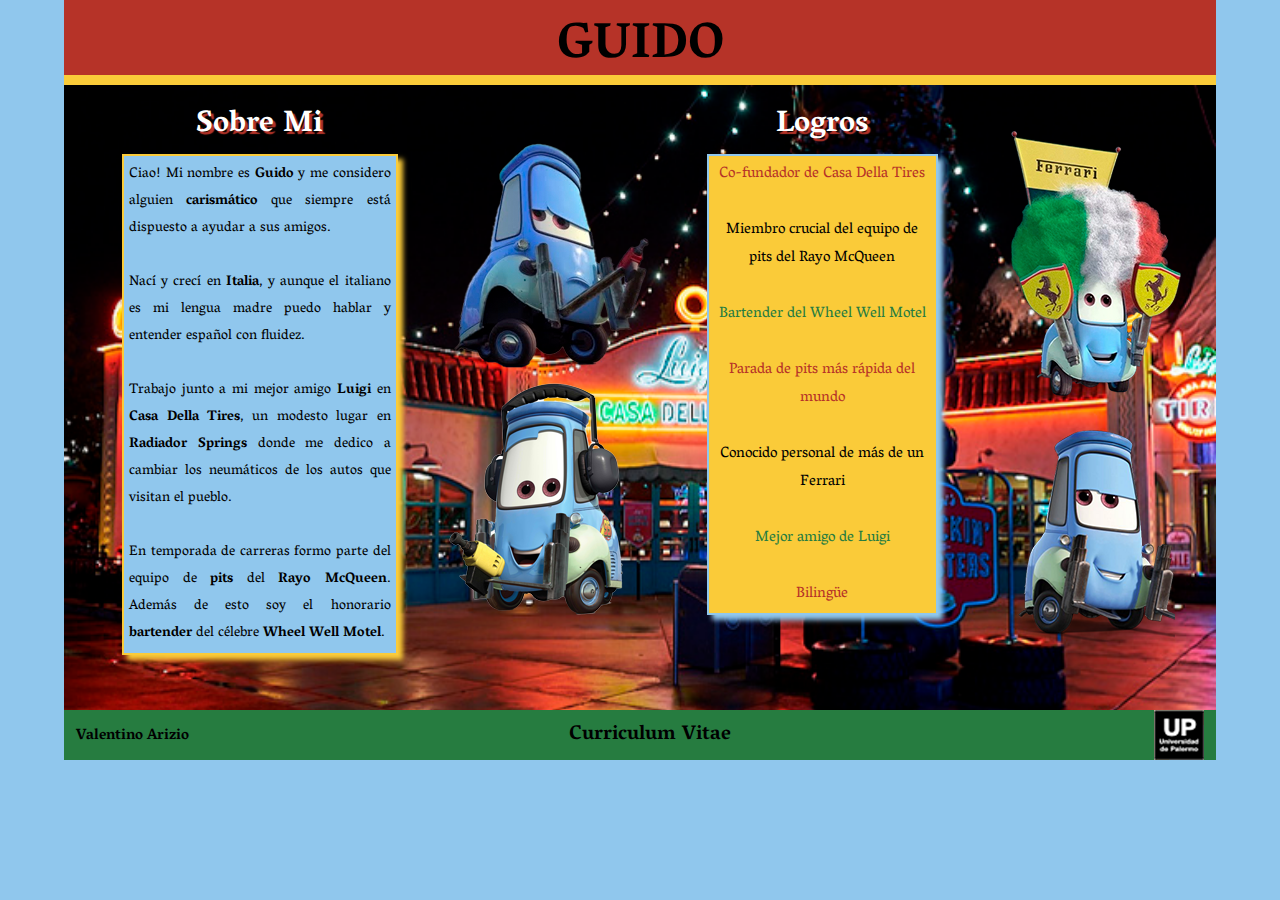
<file: index.html>
<!DOCTYPE html>
<html>
<head>
	<meta charset="utf-8">
	<title>Curriculum Vitae</title>
	<link rel="stylesheet" type="text/css" href="estilo.css">

	<meta name="viewport" content="width=device-width, initial-scale=1.0, user-scalable=no">

</head>
<body>
<main>
	<header> 
		<h1>GUIDO</h1> 
	</header>
	<nav></nav>
	<section>
		<div class="sobremi">
			<h3>Sobre Mi</h3> 
			<div id="parrafo1"><p>Ciao! Mi nombre es <b>Guido</b> y me considero alguien <b>carismático</b> que siempre está dispuesto a ayudar a sus amigos.
			<br>
			<br>
			Nací y crecí en <b>Italia</b>, y aunque el italiano es mi lengua madre puedo hablar y entender español con fluidez. 
			<br>
			<br>
			Trabajo junto a mi mejor amigo <b>Luigi</b> en <b>Casa Della Tires</b>, un modesto lugar en <b>Radiador Springs</b> donde me dedico a cambiar los neumáticos de los autos que visitan el pueblo. 
			<br>
			<br> 
			En temporada de carreras formo parte del equipo de <b>pits</b> del <b>Rayo McQueen</b>. Además de esto soy el honorario <b>bartender</b> del célebre <b>Wheel Well Motel</b>.</p></div>
		</div>

<div id="guido1"><img src="guido1.png" class="escondido1"></div>
<div id="guido2"><img src="guido2.png" class="escondido2"></div>
<div id="guidocombo"><img src="guidocombo.png" class="escondido3"></div>
<div id="guidocombo2"><img src="guidocombo2.png" class="escondido4"></div>
<div id="guidocombo3"><img src="guidocombo3.png" class="escondido5"></div>

<div class="logros">
	<h4>Logros</h4>
	<div id="parrafo2">
	<div id="logro1"><p>Co-fundador de Casa Della Tires</div> <br>
	<div id="logro2">Miembro crucial del equipo de pits del Rayo McQueen</div><br>
	<div id="logro3">Bartender del Wheel Well Motel</div><br>
	<div id="logro4">Parada de pits más rápida del mundo</div><br>
	<div id="logro5">Conocido personal de más de un Ferrari</div><br>
	<div id="logro6">Mejor amigo de Luigi</div><br>
	<div id="logro7">Bilingüe</div></p>
    </div>
</div>


	</section>

	<footer>
		<a style="text-decoration:none;" href="micrositio.html"><h2>Valentino Arizio</h2></a> 
		<h5>Curriculum Vitae</h5> 
		<div id="up"><img src="uplogo.jpg"></div>
	</footer>
</main>

</body>
</html>
</file>
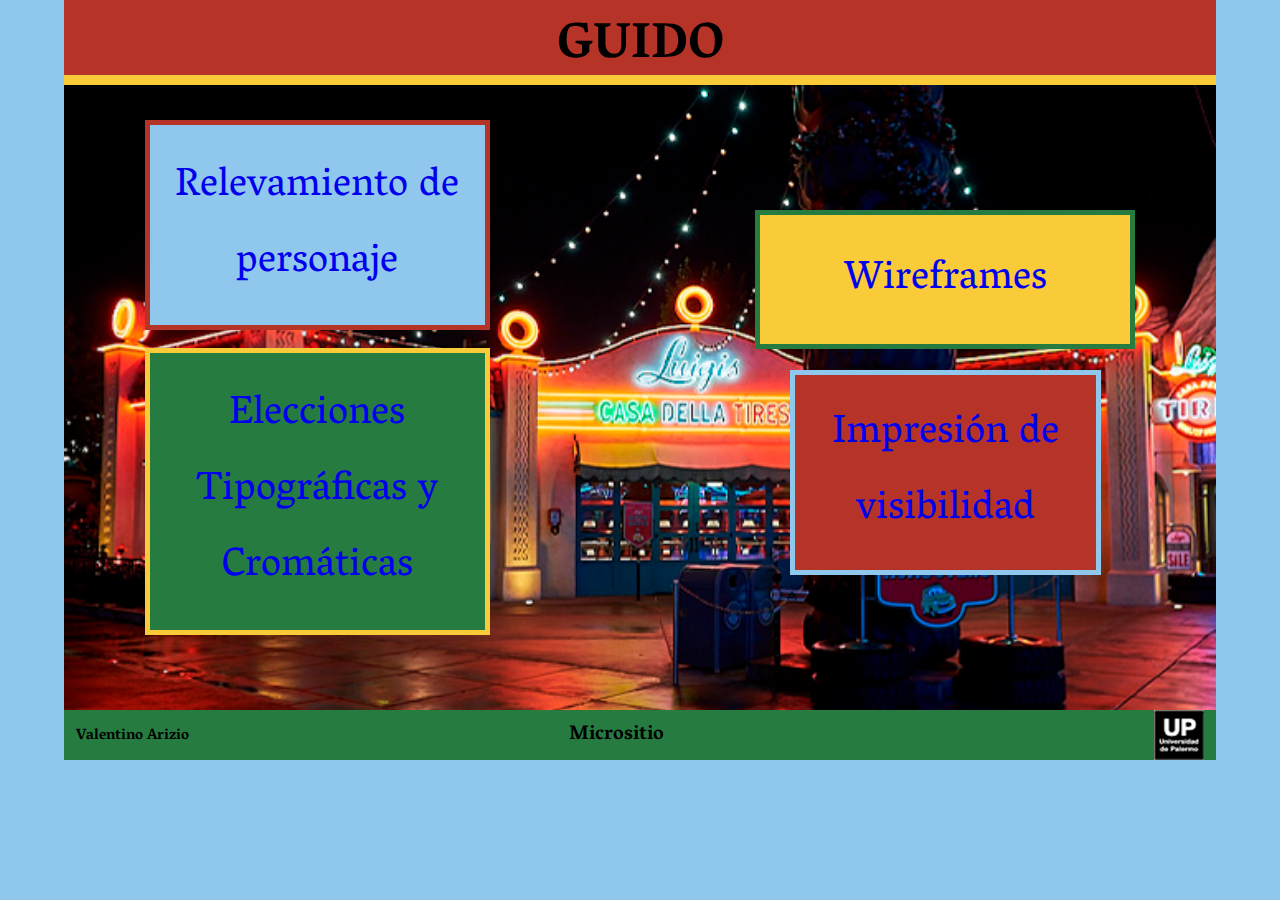
<file: micrositio.html>
<!DOCTYPE html>
<html>
<head>
	<meta charset="utf-8">
	<title>MicroSitio</title>
	<link rel="stylesheet" type="text/css" href="estilo.css">

	<meta name="viewport" content="width=device-width, initial-scale=1.0, user-scalable=no">


</head>
<body>
<main>
	<header><h1>GUIDO</h1> </header>
	<nav></nav>
	<section>
		<div class="relevamiento"><div id="relevamiento"> <a style="text-decoration: none;" href="relevamiento.pdf" target="blank">Relevamiento de personaje</a></div></div>
		<div class="tipocromo"><div id="tipocromo"><a style="text-decoration:none;" href="tipocromo.pdf" target="blank">Elecciones Tipográficas y Cromáticas</a></div></div>
		<div class="wireframes"><div id="wireframes"><a style="text-decoration:none;" href="wireframes.pdf"> Wireframes</a></div></div>
		<div class="visibilidad"><div id="visibilidad"><a style="text-decoration:none;" href="visibilidad.pdf" target="blank"> Impresión de visibilidad </a></div></div>
	</section>
	<footer>
		<a style="text-decoration:none;" href="index.html"><h2>Valentino Arizio</h2></a> 
		<h5>Micrositio</h5> 
		<div id="up"><img src="uplogo.jpg"></div>
	</footer>
</main>

</body>
</html>
</file>
<file: estilo.css>
@import url('https://fonts.googleapis.com/css2?family=Vesper+Libre&display=swap');

*{
	padding: 0;
	margin: 0;
	box-sizing: border-box;
}

@media (min-width: 1400px)   {


body{
	background-color: #90c7ed;
}

main{
	width: 90%;
	height: 760px;
	margin-right: auto;
	margin-left: auto;	
	font-family: 'Vesper Libre', serif;
}

header{
	width: 100%;
	height: 75px;
	background-color: #b63328;
}

nav{
	width: 100%;
	height: 10px;
	background-color: #facb39 ;
}

section{
	width: 100%;
	height: 625px ;
	background: url(fondo.jpg) 0 0 no-repeat;
	background-size: cover;

}

footer{
	width: 100%;
	height: 50px;
	background-color: #267c40;
}

h1{
	text-align: center;
	font-size: 50px;
}

.sobremi{
	width: 35%;
	float: left;
	padding: 1%;
	padding-left: 5%;
}

#parrafo1{
	color: #000000;
	background-color: rgb(144, 199, 237);
	padding: 2%;
	text-align: justify;
	border-color: #facb39;
	border-width: 2px;
	border-style: solid;
	box-shadow: 5px 5px 5px #facb39;
	font-size: 16px;
}

b{
	font-weight: bolder;
}

h3{
	color: #ffffff;
	text-align: center;
	text-shadow: 3px 3px 1px #b63328;
	font-size: 30px;
}

.escondido1{
	display: none;
}

.escondido3{
	display: none;
}

#guidocombo2{
	padding-top: 5%;
	padding-left: 2%;
	padding-right: 3%;
	float: left;
}

.logros{
	float: left;
	width: 23%;
	padding-top: 1%;
}

h4{
	color: #ffffff;
	text-align: center;
	text-shadow: 3px 3px 1px #b63328;
	font-size: 30px;
}

#parrafo2{
	background-color: #facb39;
	text-align: center;
	border-color: rgb(144, 199, 237);
	border-width: 2px;
	border-style: solid;
	box-shadow: 5px 5px 5px rgb(144, 199, 237);
	color: #ffffff;
	font-size: 17px;
	padding: 2%;
}

#logro1{
	color: #b63328;
}

#logro2{
	color: #000000;
}

#logro3{
	color: #267c40;
}

#logro4{
	color: #b63328;
}

#logro5{
	color: #000000;
}

#logro6{
	color: #267c40;
}

#logro7{
	color: #b63328;
}

#guidocombo3{
	float: right;
	padding-top: 4%;
	padding-right: 3%;

}

.escondido2{
	display: none;
}

h2{
	float: left;
	font-size: 15px;
	padding: 1%;
	color: #000000;
}

h5{
	float: left;
	font-size: 20px;
	text-align: center;
	padding-left: 35%;
	padding-top: 0.5%;

}

#up{
	float: right;
	margin-right: 1%;
}


.relevamiento{
	width: 40%;
	height: 20%;
	padding: 3%;
	padding-left: 7%;

}

#relevamiento{
	border: 5px solid #b63328;
	background-color: #90c7ed;
	font-size: 40px;
	text-align: center;
	padding: 7%;


}

#relevamiento:hover{
	background-color: #b63328;


}

.tipocromo{
	float: left;
	width: 40%;
	height: 20%;
	padding: 3%;
	padding-top: 12%;
	padding-left: 7%;

}

#tipocromo{
		border: 5px solid #facb39;
	background-color: #267c40;
	font-size: 40px;
	padding: 7%;
	text-align: center;
}

#tipocromo:hover{
	background-color: #facb39;
}

.wireframes{
	width: 40%;
	height: 20%;
	float: right;
	padding-right: 7%;

}

#wireframes{
		border: 5px solid #267c40;
	background-color: #facb39;
	color: white;
	font-size: 40px;
	text-align: center;
	padding: 7%;
}

#wireframes:hover{
	background-color: #267c40;
}

.visibilidad{
	width: 40%;
	height: 20%;
	float: right;
	padding: 3%;
	padding-right: 10%;
}

#visibilidad{
	border: 5px solid #90c7ed;
	background-color: #b63328;
	font-size: 40px;
	padding: 7%;
	text-align: center;

}

#visibilidad:hover{
	background-color:#90c7ed ;
	color: #000000;

}

}

@media (min-width: 1200px) and (max-width: 1399px)  {

body{
	background-color: #90c7ed;
}

main{
	width: 90%;
	height: 760px;
	margin-right: auto;
	margin-left: auto;	
	font-family: 'Vesper Libre', serif;
}

header{
	width: 100%;
	height: 75px;
	background-color: #b63328;
}

nav{
	width: 100%;
	height: 10px;
	background-color: #facb39 ;
}

section{
	width: 100%;
	height: 625px ;
	background: url(fondo.jpg) 0 0 no-repeat;
	background-size: cover;

}

footer{
	width: 100%;
	height: 50px;
	background-color: #267c40;
}

h1{
	text-align: center;
	font-size: 50px;
}

.sobremi{
	width: 30%;
	float: left;
	padding: 1%;
	padding-left: 5%;
}

#parrafo1{
	color: #000000;
	background-color: rgb(144, 199, 237);
	padding: 2%;
	text-align: justify;
	border-color: #facb39;
	border-width: 2px;
	border-style: solid;
	box-shadow: 5px 5px 5px #facb39;
	font-size: 14px;
}

b{
	font-weight: bolder;
}

h3{
	color: #ffffff;
	text-align: center;
	text-shadow: 3px 3px 1px #b63328;
	font-size: 30px;
}

.escondido1{
	display: none;
}

.escondido3{
	display: none;
}

#guidocombo2{
	padding-top: 5%;
	padding-left: 2%;
	padding-right: 3%;
	float: left;
}

.logros{
	float: left;
	width: 20%;
	padding-top: 1%;
}

h4{
	color: #ffffff;
	text-align: center;
	text-shadow: 3px 3px 1px #b63328;
	font-size: 30px;
}

#parrafo2{
	background-color: #facb39;
	text-align: center;
	border-color: rgb(144, 199, 237);
	border-width: 2px;
	border-style: solid;
	box-shadow: 5px 5px 5px rgb(144, 199, 237);
	color: #ffffff;
	font-size: 15px;
	padding: 2%;
}

#logro1{
	color: #b63328;
}

#logro2{
	color: #000000;
}

#logro3{
	color: #267c40;
}

#logro4{
	color: #b63328;
}

#logro5{
	color: #000000;
}

#logro6{
	color: #267c40;
}

#logro7{
	color: #b63328;
}

#guidocombo3{
	float: right;
	padding-top: 4%;
	padding-right: 3%;

}

.escondido2{
	display: none;
}

h2{
	float: left;
	font-size: 15px;
	padding: 1%;
	color: #000000;
}

h5{
	float: left;
	font-size: 20px;
	text-align: center;
	padding-left: 32%;
	padding-top: 0.5%;

}

#up{
	float: right;
	margin-right: 1%;
}

.relevamiento{
	width: 40%;
	height: 20%;
	padding: 3%;
	padding-left: 7%;

}

#relevamiento{
	border: 5px solid #b63328;
	background-color: #90c7ed;
	font-size: 40px;
	text-align: center;
	padding: 7%;


}

#relevamiento:hover{
	background-color: #b63328;


}

.tipocromo{
	float: left;
	width: 40%;
	height: 20%;
	padding: 3%;
	padding-top: 12%;
	padding-left: 7%;

}

#tipocromo{
		border: 5px solid #facb39;
	background-color: #267c40;
	font-size: 40px;
	padding: 7%;
	text-align: center;
}

#tipocromo:hover{
	background-color: #facb39;
}

.wireframes{
	width: 40%;
	height: 20%;
	float: right;
	padding-right: 7%;

}

#wireframes{
		border: 5px solid #267c40;
	background-color: #facb39;
	color: white;
	font-size: 40px;
	text-align: center;
	padding: 7%;
}

#wireframes:hover{
	background-color: #267c40;
}

.visibilidad{
	width: 40%;
	height: 20%;
	float: right;
	padding: 3%;
	padding-right: 10%;
}

#visibilidad{
	border: 5px solid #90c7ed;
	background-color: #b63328;
	font-size: 40px;
	padding: 7%;
	text-align: center;

}

#visibilidad:hover{
	background-color:#90c7ed ;
	color: #000000;

}

}


@media (min-width: 992px) and (max-width: 1199px)  {


body{
	background-color: #90c7ed;
}

main{
	width: 90%;
	height: 760px;
	margin-right: auto;
	margin-left: auto;	
	font-family: 'Vesper Libre', serif;
}

header{
	width: 100%;
	height: 75px;
	background-color: #b63328;
}

nav{
	width: 100%;
	height: 10px;
	background-color: #facb39 ;
}

section{
	width: 100%;
	height: 625px ;
	background: url(fondo.jpg) 0 0 no-repeat;
	background-size: cover;

}

footer{
	width: 100%;
	height: 50px;
	background-color: #267c40;
}

h1{
	text-align: center;
	font-size: 50px;
}

.sobremi{
	width: 40%;
	float: left;
	padding: 1%;
	padding-left: 5%;
}

#parrafo1{
	color: #000000;
	background-color: rgb(144, 199, 237);
	padding: 2%;
	text-align: justify;
	border-color: #facb39;
	border-width: 2px;
	border-style: solid;
	box-shadow: 5px 5px 5px #facb39;
	font-size: 15px;
}

h3{
	color: #ffffff;
	text-align: center;
	text-shadow: 3px 3px 1px #b63328;
	font-size: 30px;
}

#guidocombo{
	float: left;
	padding-top: 6%;
	padding-left: 3%;
	padding-right: 3%;

}

.escondido1{
	display: none;
}

.escondido2{
	display: none;
}

.escondido4{
	display: none;
}

.escondido5{
	display: none;
}

.logros{
	float: left;
	width: 25%;
	padding-top: 4%;
}

h4{
	color: #ffffff;
	text-align: center;
	text-shadow: 3px 3px 1px #b63328;
	font-size: 30px;
}

#parrafo2{
	background-color: #facb39;
	text-align: center;
	border-color: rgb(144, 199, 237);
	border-width: 2px;
	border-style: solid;
	box-shadow: 5px 5px 5px rgb(144, 199, 237);
	color: #ffffff;
	font-size: 15px;
	padding: 2%;
}

#logro1{
	color: #b63328;
}

#logro2{
	color: #000000;
}

#logro3{
	color: #267c40;
}

#logro4{
	color: #b63328;
}

#logro5{
	color: #000000;
}

#logro6{
	color: #267c40;
}

#logro7{
	color: #b63328;
}

h2{
	float: left;
	font-size: 15px;
	padding: 1%;
	color: #000000;
}

h5{
	float: left;
	font-size: 20px;
	text-align: center;
	padding-left: 32%;
	padding-top: 0.5%;

}

#up{
	float: right;
	margin-right: 1%;
}

.relevamiento{
	width: 40%;
	height: 20%;
	padding: 3%;
	padding-left: 7%;

}

#relevamiento{
	border: 5px solid #b63328;
	background-color: #90c7ed;
	font-size: 40px;
	text-align: center;
	padding: 7%;


}

#relevamiento:hover{
	background-color: #b63328;


}

.tipocromo{
	float: left;
	width: 40%;
	height: 20%;
	padding: 3%;
	padding-top: 12%;
	padding-left: 7%;

}

#tipocromo{
		border: 5px solid #facb39;
	background-color: #267c40;
	font-size: 40px;
	padding: 7%;
	text-align: center;
}

#tipocromo:hover{
	background-color: #facb39;
}

.wireframes{
	width: 40%;
	height: 20%;
	float: right;
	padding-right: 7%;

}

#wireframes{
	border: 5px solid #267c40;
	background-color: #facb39;
	color: white;
	font-size: 40px;
	text-align: center;
	padding: 7%;
}

#wireframes:hover{
	background-color: #267c40;
}

.visibilidad{
	width: 40%;
	height: 20%;
	float: right;
	padding: 3%;
	padding-right: 10%;
}

#visibilidad{
	border: 5px solid #90c7ed;
	background-color: #b63328;
	font-size: 40px;
	padding: 7%;
	text-align: center;

}

#visibilidad:hover{
	background-color:#90c7ed ;
	color: #000000;

}

}

@media (min-width: 768px) and (max-width: 991px) {

	body{
	background-color: #90c7ed;
}

main{
	width: 100%;
	height: 1000px;
	margin-right: auto;
	margin-left: auto;	
	font-family: 'Vesper Libre', serif;
}

header{
	width: 100%;
	height: 75px;
	background-color: #b63328;
}

nav{
	width: 100%;
	height: 10px;
	background-color: #facb39 ;
}

section{
	width: 100%;
	height: 865px ;
	background: url(fondo.jpg) 0 0 no-repeat;
	background-size: cover;

}

footer{
	width: 100%;
	height: 50px;
	background-color: #267c40;
}

h1{
	text-align: center;
	font-size: 50px;
}

.sobremi{
	width: 60%;
	float: left;
	padding-top: 2%;
	padding-left: 5%;
}

#parrafo1{
	color: #000000;
	background-color: rgb(144, 199, 237);
	padding: 2%;
	text-align: justify;
	border-color: #facb39;
	border-width: 2px;
	border-style: solid;
	box-shadow: 5px 5px 5px #facb39;
	font-size: 13px;
}

h3{
	color: #ffffff;
	text-align: center;
	text-shadow: 3px 3px 1px #000000;
	font-size: 20px;
	background-color: #b63328 ;
}

.escondido3{
	display: none;
}

.escondido4{
	display: none;
}

.escondido5{
	display: none;
}

#guido1{
	float: right;
	padding-top: 6%;
	padding-left: 5%;
	padding-right: 5%;
}

.logros{
	float: left;
	width: 60%;
	padding-left: 5%;
	padding-top: 3%;
}

h4{
	color: #ffffff;
	text-align: center;
	text-shadow: 3px 3px 1px #000000;
	font-size: 20px;
	background-color: #b63328 ;
}

#parrafo2{
	background-color: #facb39;
	text-align: center;
	border-color: rgb(144, 199, 237);
	border-width: 2px;
	border-style: solid;
	box-shadow: 5px 5px 5px rgb(144, 199, 237);
	color: #ffffff;
	font-size: 15px;
}

#logro1{
	color: #b63328;
}

#logro2{
	color: #000000;
}

#logro3{
	color: #267c40;
}

#logro4{
	color: #b63328;
}

#logro5{
	color: #000000;
}

#logro6{
	color: #267c40;
}

#logro7{
	color: #b63328;
}

#guido2{
	float: right;
	padding-top: 25%;
	padding-right: 7%;
}

h2{
	float: left;
	font-size: 13px;
	padding: 2%;
	padding-top: ;
	color: #000000;
}

h5{
	float: left;
	font-size: 18px;
	text-align: center;
	padding-left: 27%;
	padding-top: 1%;

}

#up{
	float: right;
	margin-right: 1%;
}

.relevamiento{
	width: 47%;
	height: 30%;
	padding: 3%;
	padding-left: 7%;

}

#relevamiento{
	border: 5px solid #b63328;
	background-color: #90c7ed;
	font-size: 40px;
	text-align: center;
	padding: 7%;


}

#relevamiento:hover{
	background-color: #b63328;


}

.tipocromo{
	float: left;
	width: 47%;
	height: 30%;
	padding: 3%;
	padding-top: 20%;
	padding-left: 7%;

}

#tipocromo{
		border: 5px solid #facb39;
	background-color: #267c40;
	font-size: 40px;
	padding: 7%;
	text-align: center;
}

#tipocromo:hover{
	background-color: #facb39;
}

.wireframes{
	width: 47%;
	height: 30%;
	float: right;
	padding-right: 7%;

}

#wireframes{
		border: 5px solid #267c40;
	background-color: #facb39;
	color: white;
	font-size: 40px;
	text-align: center;
	padding: 7%;
}

#wireframes:hover{
	background-color: #267c40;
}

.visibilidad{
	width: 47%;
	height: 30%;
	float: right;
	padding: 3%;
	padding-right: 10%;
}

#visibilidad{
	border: 5px solid #90c7ed;
	background-color: #b63328;
	font-size: 40px;
	padding: 7%;
	text-align: center;

}

#visibilidad:hover{
	background-color:#90c7ed ;
	color: #000000;

}

}


@media (min-width: 576px) and (max-width: 767px) {

		body{
	background-color: #90c7ed;
}

main{
	width: 100%;
	height: 1750px;
	margin-right: auto;
	margin-left: auto;	
	font-family: 'Vesper Libre', serif;
}

header{
	width: 100%;
	height: 70px;
	background-color: #b63328;
}

nav{
	width: 100%;
	height: 5px;
	background-color: #facb39 ;
}

section{
	width: 100%;
	height: 1625px ;
	background: url(fondo.jpg) 0 0 no-repeat;
	background-size: cover;

}

footer{
	width: 100%;
	height: 50px;
	background-color: #267c40;
}

h1{
	text-align: center;
	font-size: 50px;
}

.sobremi{
	width: 95%;
	margin-left: auto;
	margin-right: auto;
	padding: 1%;
	padding-top: 5%;
}

#parrafo1{
	color: #000000;
	background-color: rgb(144, 199, 237);
	padding: 2%;
	text-align: justify;
	border-color: #facb39;
	border-width: 2px;
	border-style: solid;
	box-shadow: 5px 5px 5px #facb39;
	font-size: 20px;
}

h3{
	color: #ffffff;
	text-align: center;
	text-shadow: 3px 3px 1px #000000;
	font-size: 25px;
	background-color: #b63328 ;
}

.escondido3{
	display: none;
}

.escondido4{
	display: none;
}

.escondido5{
	display: none;
}

#guido1{
	padding-top: 8%;
	padding-left: 8%;
	float: left;

}

.logros{

	width: 80%;
	margin-left: auto;
	margin-right: auto;
	padding: 1%;
	padding-top: 5%;
	padding-right: 25%;
	float: right;

}

h4{
	color: #ffffff;
	text-align: center;
	text-shadow: 3px 3px 1px #000000;
	font-size: 25px;
	background-color: #b63328 ;
}

#parrafo2{
	background-color: #facb39;
	text-align: center;
	border-color: rgb(144, 199, 237);
	border-width: 2px;
	border-style: solid;
	box-shadow: 5px 5px 5px rgb(144, 199, 237);
	color: #ffffff;
	font-size: 20px;
}

#logro1{
	color: #b63328;
}

#logro2{
	color: #000000;
}

#logro3{
	color: #267c40;
}

#logro4{
	color: #b63328;
}

#logro5{
	color: #000000;
}

#logro6{
	color: #267c40;
}

#logro7{
	color: #b63328;
}

#guido2{
	padding-top: 1%;
	padding-right: 8%;
	float: right;
	}

h2{
	float: left;
	font-size: 13px;
	padding: 2%;
	padding-top: ;
	color: #000000;
}

h5{
	float: left;
	font-size: 18px;
	text-align: center;
	padding-left: 22%;
	padding-top: 1%;

}

#up{
	float: right;
	margin-right: 1%;
}

.relevamiento{
	width: 90%;
	height: 300px;
	margin-right: auto;
	margin-left: auto;
	padding-top: 200px;

}

#relevamiento{
	border: 5px solid #b63328;
	background-color: #90c7ed;
	font-size: 40px;
	text-align: center;
	padding: 7%;


}

#relevamiento:hover{
	background-color: #b63328;


}

.tipocromo{
	width: 90%;
	height: 300px;
	margin-right: auto;
	margin-left: auto;
	padding-top: 200px;

}

#tipocromo{
		border: 5px solid #facb39;
	background-color: #267c40;
	font-size: 40px;
	padding: 7%;
	text-align: center;
}

#tipocromo:hover{
	background-color: #facb39;
}

.wireframes{
	width: 90%;
	height: 300px;
	margin-right: auto;
	margin-left: auto;
	padding-top: 200px;

}

#wireframes{
		border: 5px solid #267c40;
	background-color: #facb39;
	color: white;
	font-size: 40px;
	text-align: center;
	padding: 7%;
}

#wireframes:hover{
	background-color: #267c40;
}

.visibilidad{
	width: 90%;
	height: 300px;
	margin-right: auto;
	margin-left: auto;
	padding-top: 200px;
}

#visibilidad{
	border: 5px solid #90c7ed;
	background-color: #b63328;
	font-size: 40px;
	padding: 7%;
	text-align: center;

}

#visibilidad:hover{
	background-color:#90c7ed ;
	color: #000000;

}




}
</file>
